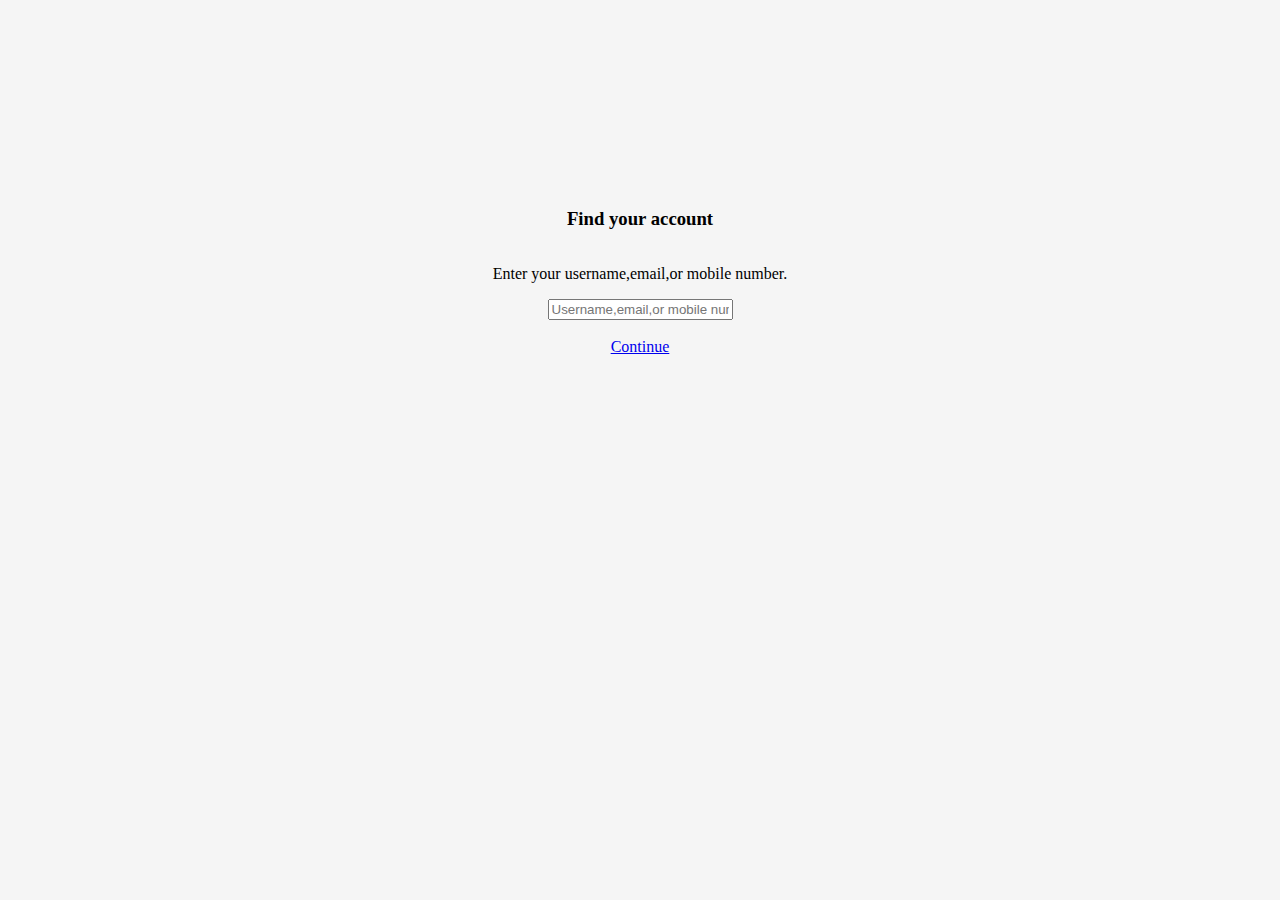
<file: projects/login/index1.html>
<!DOCTYPE html>
<html lang="en">
<head>
    <meta charset="UTF-8">
    <meta name="viewport" content="width=device-width, initial-scale=1.0">
    <title>page</title>
    <link rel="stylesheet" href="style1.css">
</head>
<body>
    <form>
    <h3>Find your account</h3>
    <p>Enter your username,email,or mobile number.</p>
    <input type="text" placeholder="Username,email,or mobile number" required><br>
    <a href="index3.html">Continue</a>
    </form>
</body>
</html>
</file>
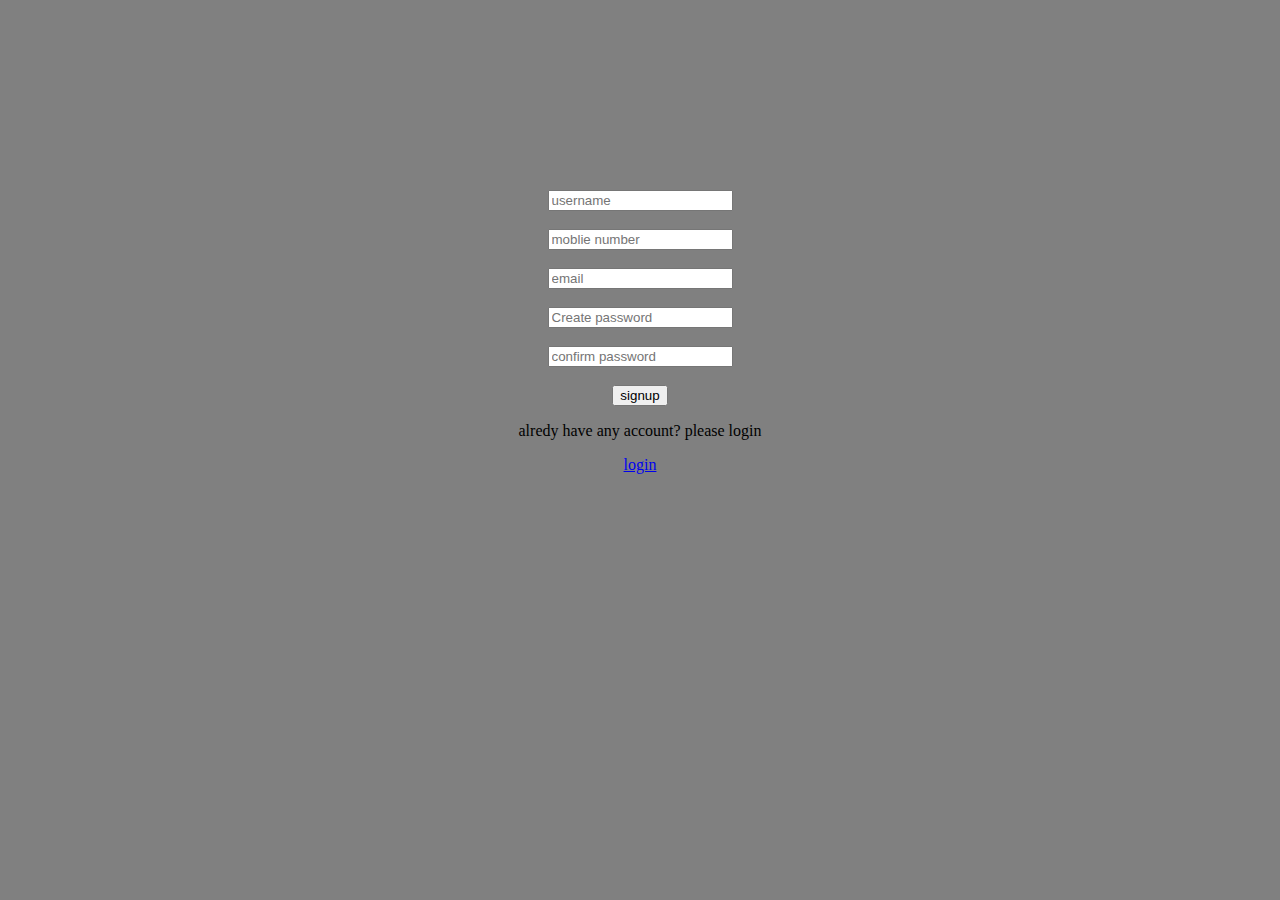
<file: projects/login/index2.html>
<!DOCTYPE html>
<html lang="en">

<head>
    <meta charset="UTF-8">
    <meta name="viewport" content="width=device-width, initial-scale=1.0">
    <title>Document</title>
    <link rel="stylesheet" href="style2.css">
</head>

<body>
    <form>
        <input type="text" id="name" placeholder="username" required><br>
        <input type="number" id="no" placeholder="moblie number"><br>
        <input type="email" id="mail" placeholder="email" required><br>
        <input type="password" id="password" placeholder="Create password" required><br>
        <input type="password" id="pass" placeholder="confirm password" required><br>
            <button type="signup">signup</button>
        <p>alredy have any account? please login</p>
        <a href="index.html">login</a>
    </form>
</body>

</html>
</file>
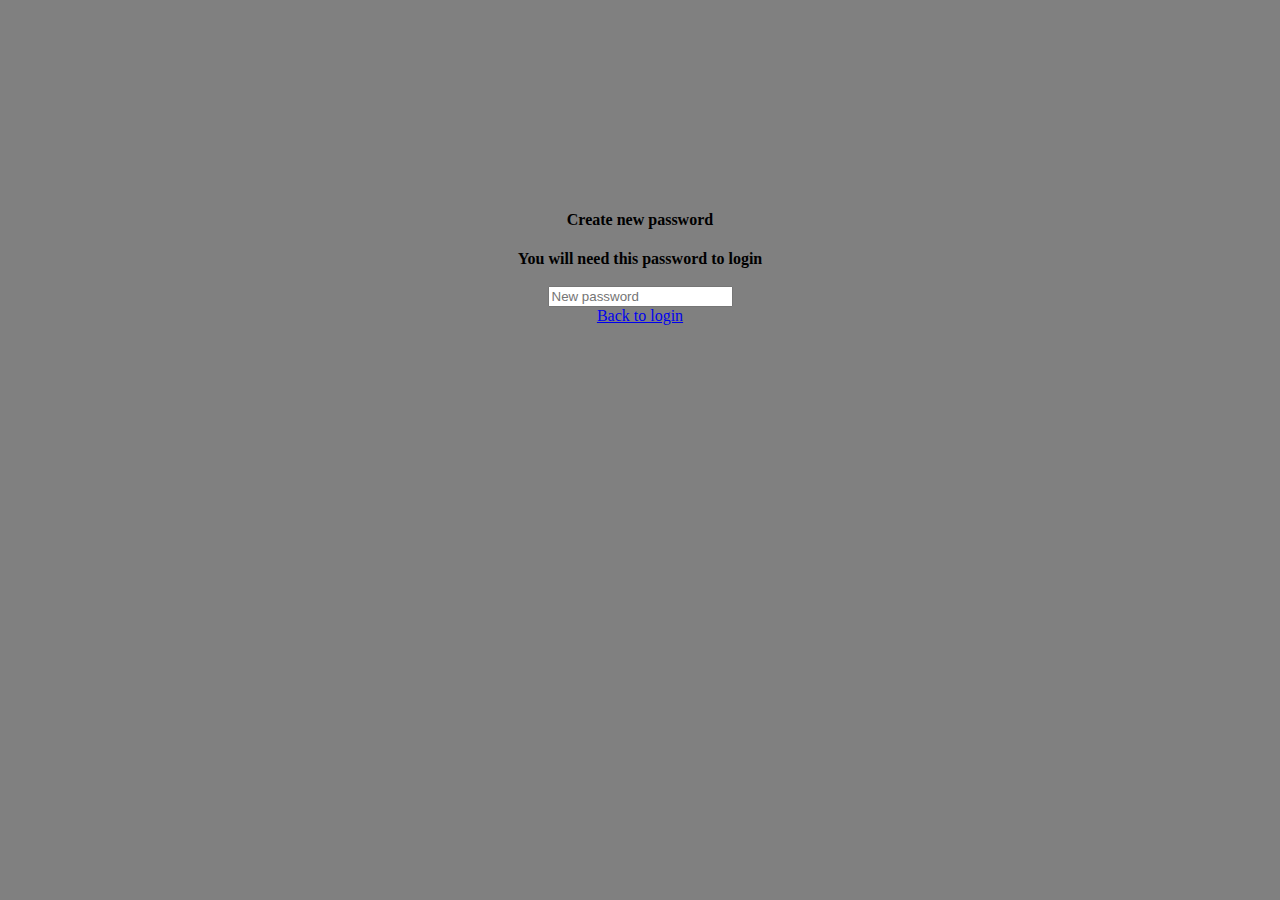
<file: projects/login/index3.html>
<!DOCTYPE html>
<html lang="en">
<head>
    <meta charset="UTF-8">
    <meta name="viewport" content="width=device-width, initial-scale=1.0">
    <title>Document</title>
    <link rel="stylesheet" href="style3.css">
</head>
<body>
    <form>
    <h4>Create new password</h4>
    <b>You will need this password to login</b><br>
    <input type="password" id="password" placeholder="New password" required>
    <a href="index.html">Back to login</a>
    </form>
</body>
</html>
</file>
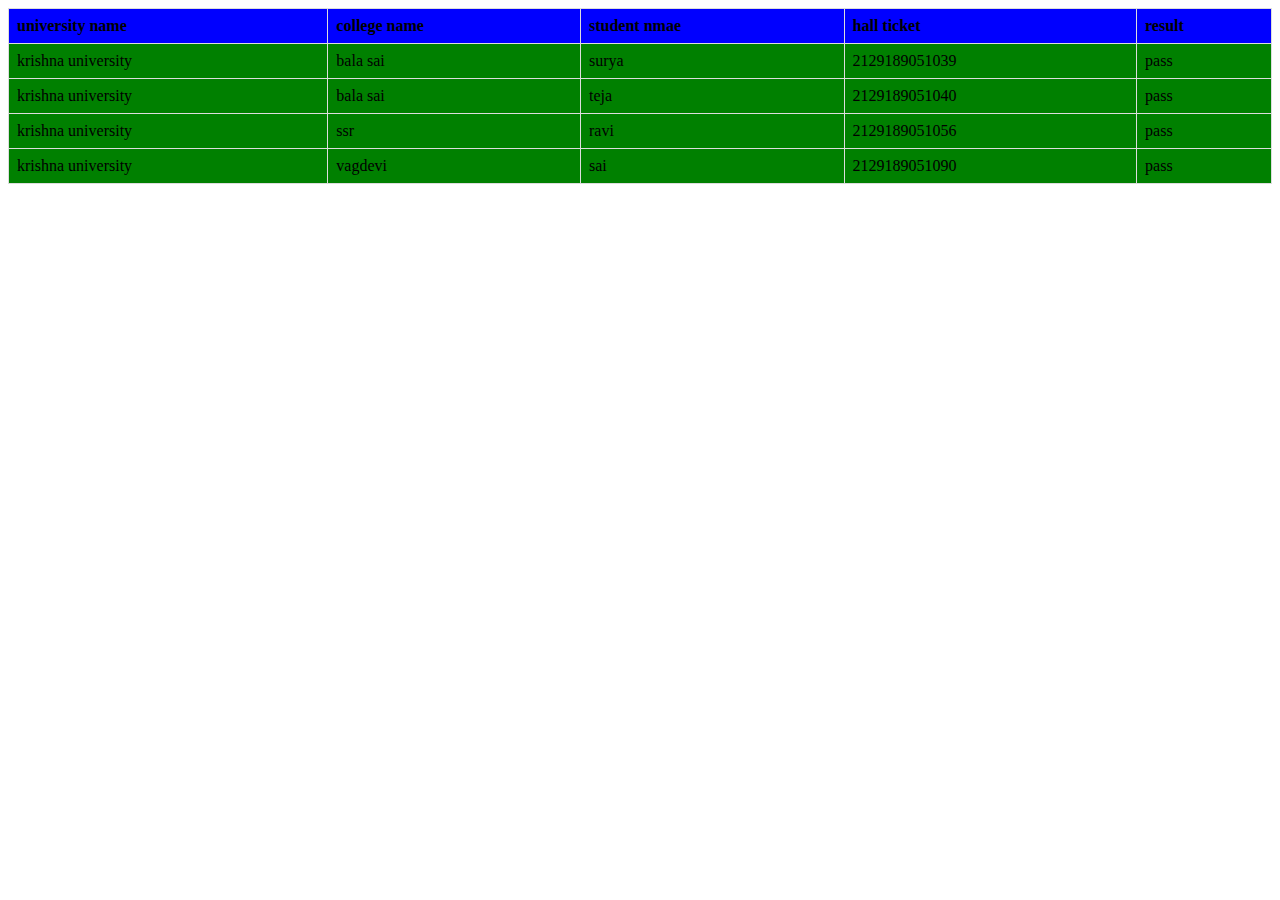
<file: projects/tables/table.html>
<!DOCTYPE html>
<html lang="en">
<head>
    <style>
        body {
            background-image: url('https://images.pexels.com/photos/355508/pexels-photo-355508.jpeg?auto=compress&cs=tinysrgb&w=1260&h=750&dpr=1');

        }

        table {
            border-collapse: collapse;
            width: 100%;
        }

        th {
            border: 1px solid #dddddd;
            text-align: left;
            padding: 8px;
            background-color: blue;
        }

        td {
            border: 1px solid #dddddd;
            text-align: left;
            padding: 8px;
            background-color: green;
        }
    </style>

</head>
<body>
    <table>
        <tr>
            <th>university name</th>
            <th>college name</th>
            <th>student nmae</th>
            <th>hall ticket</th>
            <th>result</th>
        </tr>
        <tr>
            <td>krishna university</td>
            <td>bala sai</td>
            <td>surya</td>
            <td>2129189051039</td>
            <td>pass</td>
        </tr>
        <tr>
            <td>krishna university</td>
            <td>bala sai</td>
            <td>teja</td>
            <td>2129189051040</td>
            <td>pass</td>
        </tr>
        <tr>
            <td>krishna university</td>
            <td>ssr</td>
            <td>ravi</td>
            <td>2129189051056</td>
            <td>pass</td>
        </tr>
        <tr>
            <td>krishna university</td>
            <td>vagdevi</td>
            <td>sai</td>
            <td>2129189051090</td>
            <td>pass</td>
        </tr>

</html>
</file>
<file: projects/login/style1.css>
form{
    margin: 15%;
    display: flex;
    flex-direction: column;
    box-sizing: border-box;
    align-items: center;
    justify-content: center;

}
body{
    background-color:whitesmoke;
}
</file>
<file: projects/login/style2.css>
form{
    margin: 15%;
    display: flex;
    flex-direction: column;
    box-sizing: border-box;
    align-items: center;
    justify-content: center;
    
}
body{
    background-color:grey;
}
.cta{
    background-color: red;
    text-align: center;
    justify-content: center;
    border-radius: 40px;
    
}
</file>
<file: projects/login/style3.css>
form{
    margin: 15%;
    display: flex;
    flex-direction: column;
    box-sizing: border-box;
    align-items: center;
    justify-content: center;

}
body{
    background-color:grey;
}
</file>
